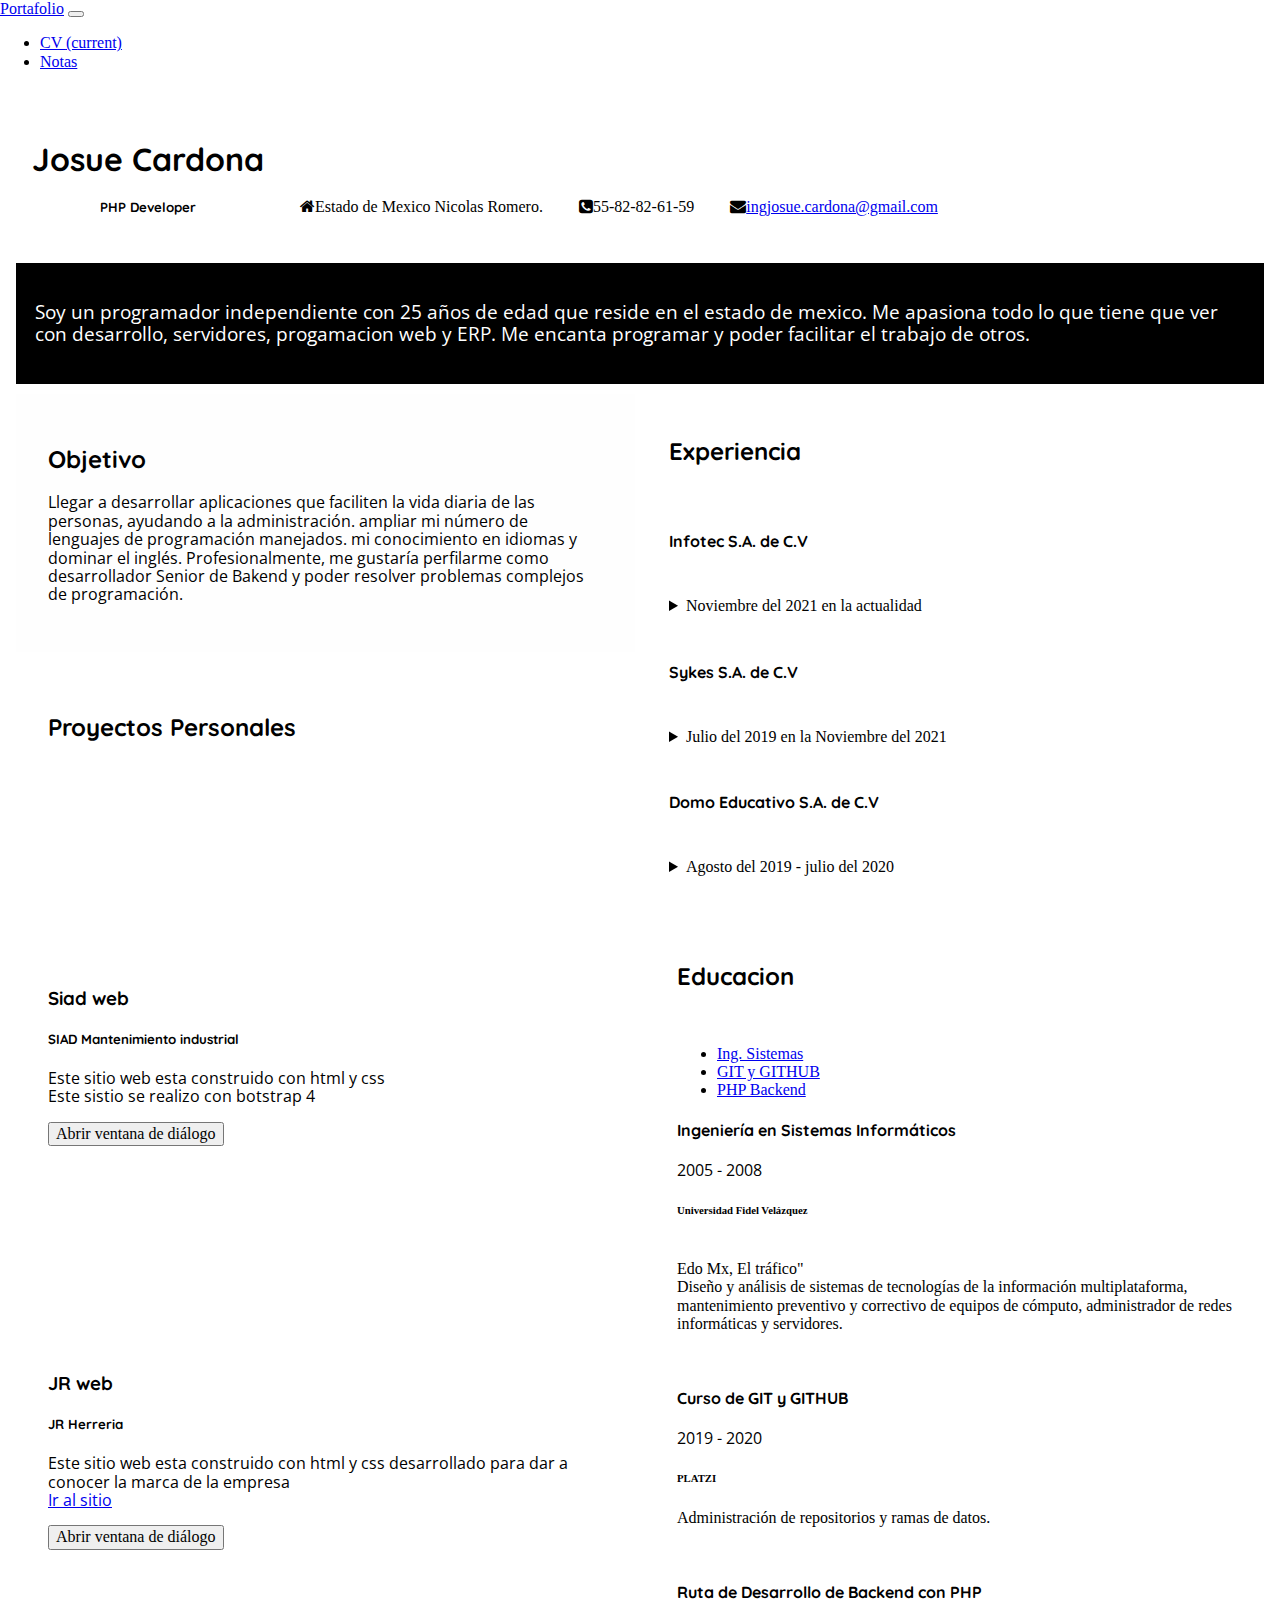
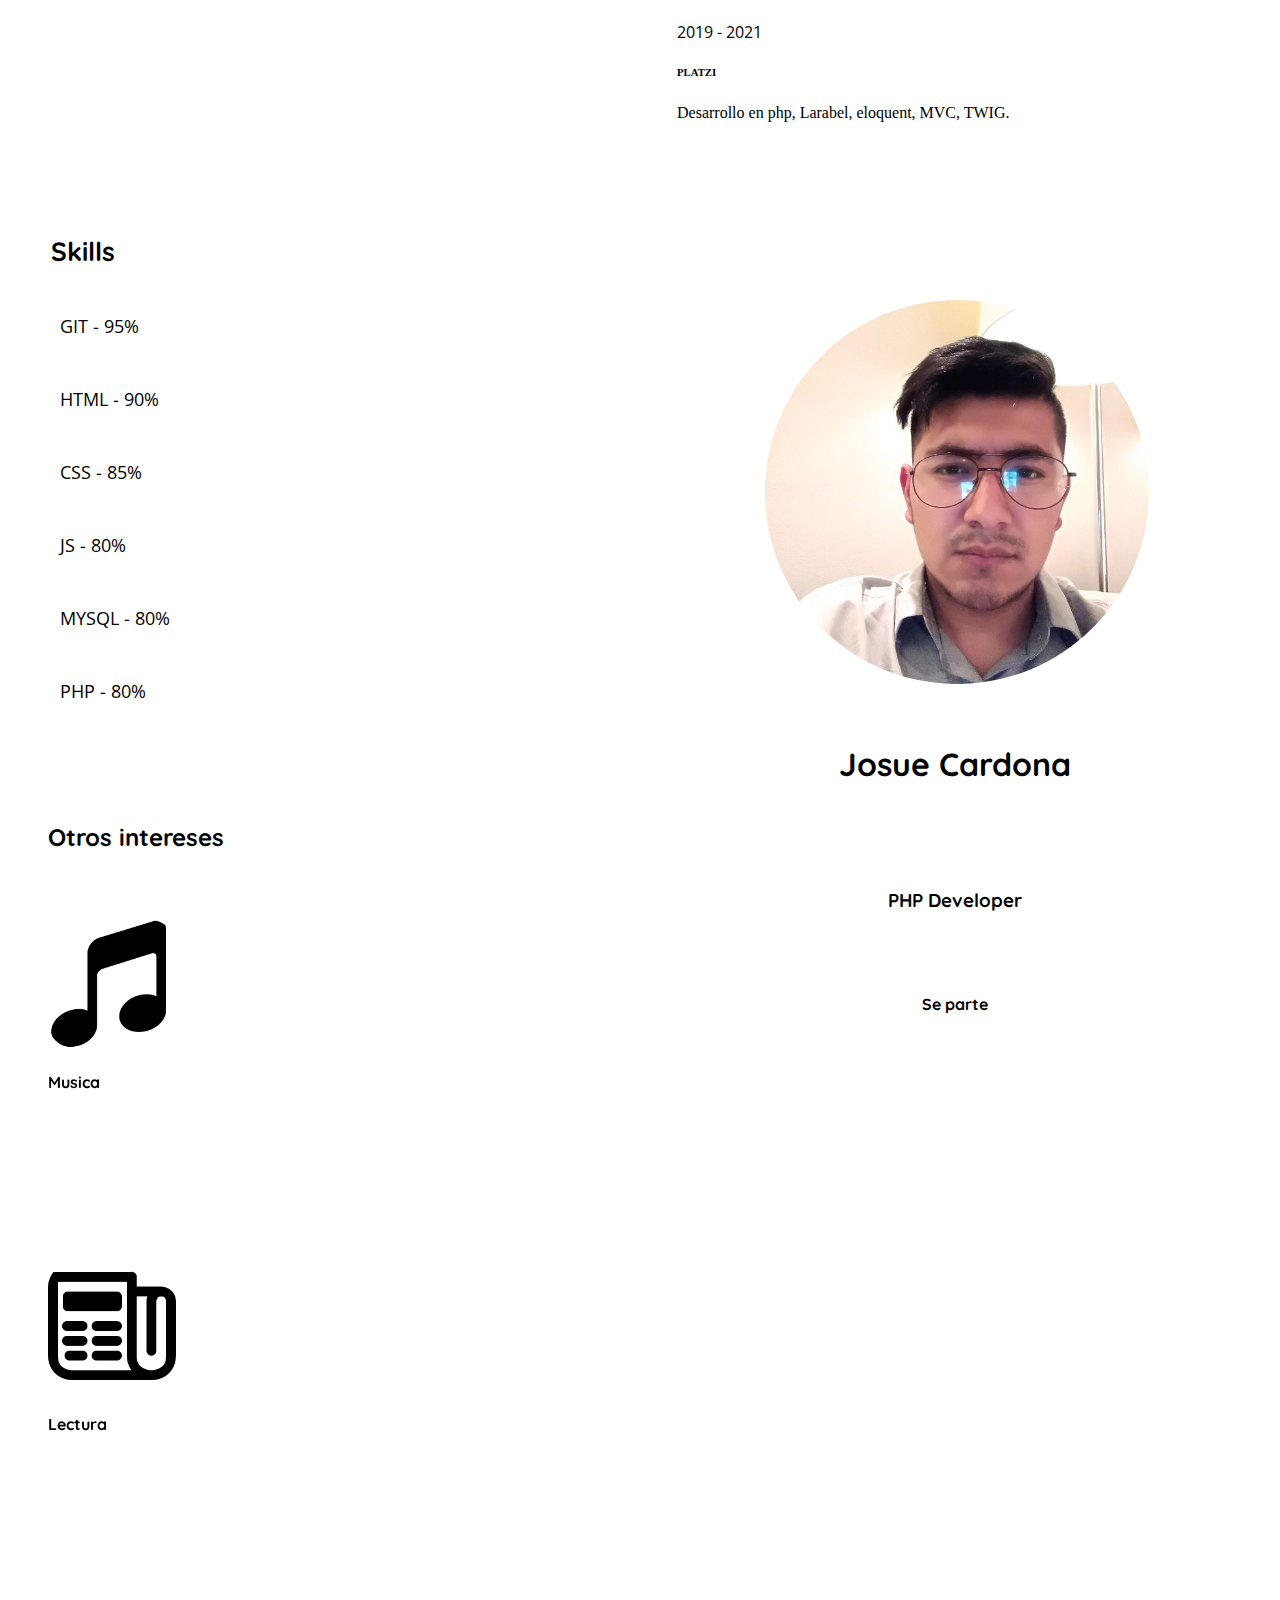
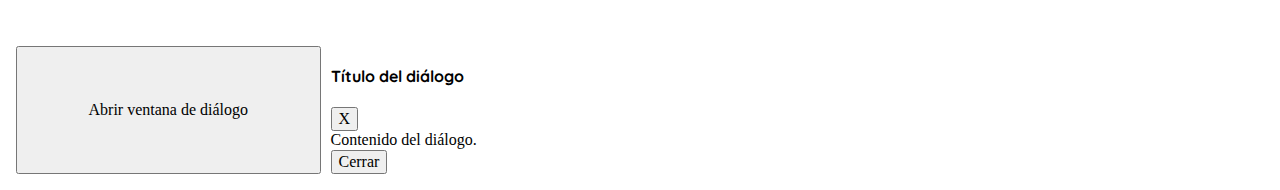
<file: index.html>
<!DOCTYPE html>
<html lang="es">
<head>
    <meta charset="UTF-8">
    <meta name="viewport" content="width=device-width, initial-scale=1.0">
    <title>CV josue Cardona</title>
    <link rel="stylesheet" href="./styles/main.css">
    <link rel="stylesheet" href="./styles/normalize.css">
    <link rel="stylesheet" href="./styles/cards.css">
    <link rel="stylesheet" href="./styles/hovercard.css">
    <link rel="stylesheet" href="./styles/movil.css">

    <link rel="stylesheet" href="https://bootswatch.com/5/lux/bootstrap.min.css">
    
    <link rel="stylesheet" href="./styles/font-awesome-4.7.0/css/font-awesome.css">
   

    <script src="https://cdn.jsdelivr.net/npm/bootstrap@5.0.0/dist/js/bootstrap.bundle.min.js" integrity="sha384-p34f1UUtsS3wqzfto5wAAmdvj+osOnFyQFpp4Ua3gs/ZVWx6oOypYoCJhGGScy+8" crossorigin="anonymous"></script>
    <script src="https://cdn.jsdelivr.net/npm/@popperjs/core@2.9.2/dist/umd/popper.min.js" integrity="sha384-IQsoLXl5PILFhosVNubq5LC7Qb9DXgDA9i+tQ8Zj3iwWAwPtgFTxbJ8NT4GN1R8p" crossorigin="anonymous"></script>
    <script src="https://cdn.jsdelivr.net/npm/bootstrap@5.0.0/dist/js/bootstrap.min.js" integrity="sha384-lpyLfhYuitXl2zRZ5Bn2fqnhNAKOAaM/0Kr9laMspuaMiZfGmfwRNFh8HlMy49eQ" crossorigin="anonymous"></script>

    <!--Se agrega el cdn de jquery-->
    <script src="https://code.jquery.com/jquery-3.6.0.js" integrity="sha256-H+K7U5CnXl1h5ywQfKtSj8PCmoN9aaq30gDh27Xc0jk=" crossorigin="anonymous"></script>
    <script src="//cdnjs.cloudflare.com/ajax/libs/jquery/3.2.1/jquery.min.js"></script>

</head>
<body>
    
<nav class="navbar navbar-expand-lg navbar-dark bg-primary">
    <div class="container-fluid">
      <a class="navbar-brand" href="#">Portafolio</a>
      <button class="navbar-toggler" type="button" data-bs-toggle="collapse" data-bs-target="#navbarColor01" aria-controls="navbarColor01" aria-expanded="false" aria-label="Toggle navigation">
        <span class="navbar-toggler-icon"></span>
      </button>
  
      <div class="collapse navbar-collapse" id="navbarColor01">
        <ul class="navbar-nav me-auto">
          <li class="nav-item">
            <a class="nav-link active" href="#">CV
              <span class="visually-hidden">(current)</span>
            </a>
          </li>
          <li class="nav-item">
            <a class="nav-link disabled" href="#">Notas</a>
          </li>

        </ul>

      </div>
    </div>
  </nav>
  
  
<div class="contenedor">

     
        <div class="info-card">
            <div class="info">
                <div class="name" id="name">
             
                </div>
                <div class="info-direc" id="Location">
            
                </div>
                <div class="info-tel" id="Tel">
          
                </div>
                <div class="info-email" id="Email">
                </div>
            </div>
        </div>

        <div class="vision">
                <div class="vision-text" id="Desc"></div>
        </div>
            
        <div class="objetivo">  
                <h2>Objetivo</h2>
                <div id="Objetivo">
                </div>
        </div>

        <div class="Experiencia"id="Experiencia">
            <div class="title">
                <h2>Experiencia</h2>
            </div>
              
        </div>

        <div class="educacion" id="Proyectos">
                <h2>Proyectos Personales</h2>

                
        </div>

        <div class="premios" id="educacion">
                <!--inicio del bloque Tabs-->

                <h2>Educacion</h2><br/>
                <ul class="nav nav-tabs" id="educacion-title">
                  <li class="nav-item">
                    <a class="nav-link active" data-bs-toggle="tab" href="#home">Ing. Sistemas</a>
                  </li>
                </ul>
                <div id="myTabContent" class="tab-content">
                  <div class="tab-pane fade show active" id="home">
                    <p><h4>Ingeniería en Sistemas Informáticos</h4><p>2005 - 2008</br><h6>Universidad Fidel Velázquez</h6> <br/> Edo Mx, El tráfico" <br/>Diseño y análisis de sistemas de tecnologías de la información multiplataforma, mantenimiento preventivo y correctivo de equipos de cómputo, administrador de redes informáticas y servidores.</p>
                  </div>
                  <div class="tab-pane fade" id="profile">
                  </div>
                </div>
               <!--Fin del bloque Tabs-->
        </div>

        <div class="skills">
               <h2>Skills</h2> 
               <div class="skills-card">
                <p>GIT - 95%</p>
                <div class="progress">
                    <div class="progress-bar progress-bar-striped progress-bar-animated" role="progressbar" aria-valuenow="75" aria-valuemin="0" aria-valuemax="100" style="width: 95%;"></div>
                  </div>
               </div>
               <div class="skills-card">
                <p>HTML - 90%</p>
                <div class="progress">
                    <div class="progress-bar progress-bar-striped progress-bar-animated" role="progressbar" aria-valuenow="75" aria-valuemin="0" aria-valuemax="100" style="width: 90%;"></div>
                  </div>
               </div>
               <div class="skills-card">
                <p>CSS - 85%</p>
                <div class="progress">
                    <div class="progress-bar progress-bar-striped progress-bar-animated" role="progressbar" aria-valuenow="75" aria-valuemin="0" aria-valuemax="100" style="width: 85%;"></div>
                  </div>
               </div>
               <div class="skills-card">
                <p>JS - 80%</p>
                <div class="progress">
                    <div class="progress-bar progress-bar-striped progress-bar-animated" role="progressbar" aria-valuenow="75" aria-valuemin="0" aria-valuemax="100" style="width: 80%;"></div>
                  </div>
               </div>
               <div class="skills-card">
                <p>MYSQL - 80%</p>
                <div class="progress">
                    <div class="progress-bar progress-bar-striped progress-bar-animated" role="progressbar" aria-valuenow="75" aria-valuemin="0" aria-valuemax="100" style="width: 80%;"></div>
                  </div>
               </div>
               <div class="skills-card">
                <p>PHP - 80%</p>
                <div class="progress">
                    <div class="progress-bar progress-bar-striped progress-bar-animated" role="progressbar" aria-valuenow="75" aria-valuemin="0" aria-valuemax="100" style="width: 80%;"></div>
                  </div>
               </div>
        </div>


        <div class="avatar">
             <div class="avatar-card">
                    <div class="avatar-image">
                        <img src="./images/avatar.jpg" alt="Avatar">
                    </div>
                    <div class="avatar-info">
                        <br/><h1>Josue Cardona</h1><br/><br/>
                        <h3>PHP Developer</h3><br/>
                        <h4>Se parte</h4>

                    </div>
             </div>
        </div>

        <div class="hobbies">
               <div class="hobbies-title">
                <h2>Otros intereses</h2>
               </div> 
               <div class="hobbies-container-imageA">
                  <div class="container">
                        <div class="row">

                             <!-- Primera Carta -->
                          <div class="col-md-6">
                            <div class="image-flip" ontouchstart="this.classList.toggle('hover');">
                                <div class="mainflip">
                                    <div class="frontside">
                                        <div class="card">
                                            <div class="card-body text-center">
                                                <p><img class=" img-fluid" src="./images/icons8-music-208.png" alt="Songs "></p>
                                                <h4 class="card-title">Musica</h4>
      
                                            </div>
                                        </div>
                                    </div>
                                    <div class="backside">
                                        <div class="card">
                                            <div class="card-body text-center mt-4">
                                                <h4 class="card-title">Musica</h4>
                                                <p class="card-text" id="Musica"></p>
                                            </div>
                                        </div>
                                    </div>
                                </div>
                            </div>
                          </div>

                        <!-- fin / Primera Carta -->
                        <!-- Segunda Carta -->

                          <div class="col-md-6">
                            <div class="image-flip" ontouchstart="this.classList.toggle('hover');">
                                <div class="mainflip">
                                    <div class="frontside">
                                        <div class="card">
                                            <div class="card-body text-center">
                                                <p><img class=" img-fluid" src="./images/icons8-news-208.png"" alt="songs"></p>
                                                <h4 class="card-title">Lectura</h4>
                                            </div>
                                        </div>
                                    </div>
                                    <div class="backside">
                                        <div class="card">
                                            <div class="card-body text-center mt-4">
                                                <h4 class="card-title">Lectura</h4>
                                                <p class="card-text" id="Libros"></p>
                                                
                                            </div>
                                        </div>
                                    </div>
                                </div>
                            </div>
                          </div>

                        <!-- fin segunda Carta -->


                        </div>


                  </div>
                  
                </div>


               

        </div>


          <button type="button" class="btn btn-light" data-toggle="modal" data-target="#dialogo1">Abrir ventana de diálogo</button>
      
          <div class="modal fade" id="dialogo1" >
            <div class="modal-dialog modal-lg modal-dialog-centered">
              <div class="modal-content">
          
                <!-- cabecera del diálogo -->
                <div class="modal-header">
                  <h4 class="modal-title">Título del diálogo</h4>
                  <button type="button" class="close" data-dismiss="modal">X</button>
                </div>
          
                <!-- cuerpo del diálogo -->
                <div class="modal-body">
                  Contenido del diálogo.
                </div>
          
                <!-- pie del diálogo -->
                <div class="modal-footer">
                  <button type="button" class="btn btn-secondary" data-dismiss="modal">Cerrar</button>
                </div>
          
              </div>
            </div>
          </div> 



      
    </div>
    <!--Script app js-->
    <script src="./js/App.js"></script>

  <script src="https://maxcdn.bootstrapcdn.com/bootstrap/4.0.0/js/bootstrap.min.js" integrity="sha384-JZR6Spejh4U02d8jOt6vLEHfe/JQGiRRSQQxSfFWpi1MquVdAyjUar5+76PVCmYl" crossorigin="anonymous"></script>
</body>
</html>
</file>
<file: styles/main.css>
@import url('https://fonts.googleapis.com/css2?family=Lato:wght@100&display=swap');
@import url('https://fonts.googleapis.com/css2?family=Quicksand:wght@300&display=swap');
@import url('https://fonts.googleapis.com/css2?family=Inter:wght@100&display=swap');
@import url('https://fonts.googleapis.com/css2?family=Inter:wght@100&family=Open+Sans:ital,wght@0,300;0,400;0,600;0,700;0,800;1,300;1,400;1,600;1,700;1,800&display=swap');

b{
    font-family: 'Inter', sans-serif;
}
p{
    font-family: 'Open Sans', sans-serif;
}
h1{
    font-family: 'Quicksand', sans-serif;
}
h2{
    font-family: 'Quicksand', sans-serif;
}
h3{
    font-family: 'Quicksand', sans-serif;
}
h4{
    font-family: 'Quicksand', sans-serif;
}
h5{
    font-family: 'Quicksand', sans-serif;
}

body{
    display: grid;
}


.contenedor{
    background:rgb(255, 255, 255);  
    padding: 1em; 
    display: grid;
    grid-template-columns: repeat(4, 1fr);
    grid-gap: 10px;
    grid-template-areas:"info-card info-card info-card info-card"
                         " vision      vision   vision    vision"
                         "objetivo   objetivo  Experiencia Experiencia"
                         "educacion educacion  Experiencia Experiencia"
                         "educacion educacion     premios    premios "
                         "skills     skills       avatar   avatar"
                         "hobbies  hobbies        avatar      avatar" ;

}

.info-card{
    display: grid;
    grid-area: info-card;
    background: white;
}


.name{
    display: inline-block;
    margin: 1em;
    font-size: 1em;
    text-align: center;
}

.info-direc{
    display: inline-block;
    margin: 1em;
    font-size: 1em;
    text-align: center;
}
.info-tel{
    display: inline-block;
    margin: 1em;
    font-size: 1em;
    text-align: center;

}
.info-email{
    display: inline-block;
    margin: 1em;
    font-size: 1em;
    text-align: center;

}



.vision{
    background: rgb(0, 0, 0);
    grid-area: vision;
    display: grid;
    color: white;

}

.vision-text{
    
    color: white;
    font-size: 1.2em;
    width: auto;
    padding: 1em;
    margin-left: auto;
    margin-right: auto;
    
}

.objetivo{
    grid-area: objetivo;
    background:rgb(254, 254, 254);
    padding: 2em;
}

.Experiencia{

    background: rgb(255, 255, 255);
    display: grid;
    grid-gap: 1.6em;
    grid-area: Experiencia;
    grid-template-areas: " title "
                         " XP-desc-1 "
                         " XP-desc-2 "
                         " XP-desc-3 "
                         " XP-desc-4 ";
    padding: 1.5em;
    font-size: 1em;
}


.XP-desc-1{grid-area: XP-desc-1;}

.XP-desc-2{grid-area: XP-desc-2;}

.XP-desc-3{grid-area: XP-desc-3;}

.XP-desc-4{grid-area: XP-desc-4;}


.educacion{
    background: rgb(255, 255, 255);
    display: grid;
    grid-gap: 20px;
    grid-area: educacion;
}
.educacion{
    padding: 2em;
}
.educacion-card{
    
    padding: .5em;
}

.premios{
    background: rgb(255, 255, 255);
    grid-area: premios;
}
.premios{
    padding: 2em;
}

.skills{
    grid-area: skills;
    font-size: 1.1em;
    background: rgb(255, 255, 255);
}
.skills{
    padding: 2em;
}
.skills-card{
    padding: .5em;
}

.avatar{
    grid-area: avatar;
    background:rgb(255, 255, 255);
    display: grid;
    text-align: center;
}
.avatar{
    padding: 2em;
}

.avatar-card{
    margin: 10%;
    padding: 2em;
    line-height: 2em;
}

.avatar img{
  border-radius: 100%;
  width: 24em;
}

.hobbies{
    grid-area: hobbies;
    background: rgb(255, 255, 255);
    
    
}
.hobbies{
    padding: 1em;
    display: grid;
    grid-template-areas:            "hobbies-title "
                             "hobbies-container-imageA "  ;

}
.hobbies-title{
    grid-area: hobbies-title;
    padding: 1em;
}
.hobbies-container-imageA{
    grid-area: hobbies-container-imageA;
    display: grid;
    padding: 1em;
   }
</file>
<file: styles/cards.css>
details[open] summary ~ *{
    animation: open 1s ease-in-out;
}

@keyframes open
{
    0%{
        opacity: 0;
    }
    100%{
        opacity: 1;
    }
}

details summary ::after{
    color: black;
    position: absolute;
    font-size: 1.75rem;
    line-height: 0;
    margin-top: 0.75rem;
    right: 0;
    font-weight: 200;
    transform-origin: center;
    transition: 200ms linear;
}
	
summary::-webkit-details-marker {
    display: none;
}
</file>
<file: styles/movil.css>
@media only screen and (max-width: 1000px) {
	.contenedor {
		display: grid;
		grid-template-columns: auto;
		grid-gap: 10px;
		grid-template-rows: auto;
		grid-template-areas:"info-card"
							"vision"
							"objetivo"
							"Experiencia"
							"educacion"
							"premios"
							"skills"
							"hobbies"
							"avatar";

	}
}



@media only screen and (max-width: 880px) {
   .englis-card{
	  
	   grid-area: englis-card;
   }

	.info-card{
		grid-area: info-card;
	}
	.vision{
		grid-area:vision;
	}
	.objetivo{
		grid-area: objetivo;
		background:rgb(250, 250, 250);

	}
	.Experiencia{
		grid-area: Experiencia;
	}
	.educacion{
		grid-area:educacion;
	}
	.premios{
		grid-area: premios;
	}
	.skills{
		grid-area:skills;
	}
	.hobbies{
		grid-area: hobbies;
	}
	.avatar{
		grid-area: avatar;
		background:rgb(255, 255, 255);
	}
}

@media only screen and (max-width: 880px) {



	.Experiencia{

		background: rgb(255, 255, 255);
		display: grid;
		padding: 2.5em;
		grid-gap: 1.5em;
		grid-area: Experiencia;
		grid-template-columns: auto;
		grid-template-areas: " title    "
							 "XP-desc-1 "
							 "XP-desc-2 "
							 "XP-desc-3 "
							 "XP-desc-4 ";
	}
}
</file>
<file: styles/hovercard.css>
/* FontAwesome for working BootSnippet :> */

@import url('https://maxcdn.bootstrapcdn.com/font-awesome/4.7.0/css/font-awesome.min.css');
#team {
    background: #eee !important;
}

.btn-primary:hover,
.btn-primary:focus {
    background-color: #108d6f;
    border-color: #108d6f;
    box-shadow: none;
    outline: none;
}

.btn-primary {
    color: #fff;
    background-color: #007b5e;
    border-color: #007b5e;
}

section {
    padding: 60px 0;
}

section .section-title {
    text-align: center;
    color: #000000;
    margin-bottom: 50px;
    text-transform: uppercase;
}

#team .card {
    border: none;
    background: #ffffff;
}

.image-flip:hover .backside,
.image-flip.hover .backside {
    -webkit-transform: rotateY(0deg);
    -moz-transform: rotateY(0deg);
    -o-transform: rotateY(0deg);
    -ms-transform: rotateY(0deg);
    transform: rotateY(0deg);
    border-radius: .25rem;
}

.image-flip:hover .frontside,
.image-flip.hover .frontside {
    -webkit-transform: rotateY(180deg);
    -moz-transform: rotateY(180deg);
    -o-transform: rotateY(180deg);
    transform: rotateY(180deg);
}

.mainflip {
    -webkit-transition: 1s;
    -webkit-transform-style: preserve-3d;
    -ms-transition: 1s;
    -moz-transition: 1s;
    -moz-transform: perspective(1000px);
    -moz-transform-style: preserve-3d;
    -ms-transform-style: preserve-3d;
    transition: 1s;
    transform-style: preserve-3d;
    position: relative;
}

.frontside {
    position: relative;
    -webkit-transform: rotateY(0deg);
    -ms-transform: rotateY(0deg);
    z-index: 2;
    margin-bottom: 30px;
}

.backside {
    position: absolute;
    top: 0;
    left: 0;
    background: white;
    -webkit-transform: rotateY(-180deg);
    -moz-transform: rotateY(-180deg);
    -o-transform: rotateY(-180deg);
    -ms-transform: rotateY(-180deg);
    transform: rotateY(-180deg);
    -webkit-box-shadow: 5px 7px 9px -4px rgb(158, 158, 158);
    -moz-box-shadow: 5px 7px 9px -4px rgb(158, 158, 158);
    box-shadow: 5px 7px 9px -4px rgb(158, 158, 158);
}

.frontside,
.backside {
    -webkit-backface-visibility: hidden;
    -moz-backface-visibility: hidden;
    -ms-backface-visibility: hidden;
    backface-visibility: hidden;
    -webkit-transition: 1s;
    -webkit-transform-style: preserve-3d;
    -moz-transition: 1s;
    -moz-transform-style: preserve-3d;
    -o-transition: 1s;
    -o-transform-style: preserve-3d;
    -ms-transition: 1s;
    -ms-transform-style: preserve-3d;
    transition: 1s;
    transform-style: preserve-3d;
}

.frontside .card,
.backside .card {
    min-height: 312px;
}

.backside .card a {
    font-size: 18px;
    color: #000000 !important;
}

.frontside .card .card-title,
.backside .card .card-title {
    color: #000000 !important;
}

.frontside .card .card-body img {
    width: 8em;
    height: 8em;
    border-radius: 20%;
}
</file>
